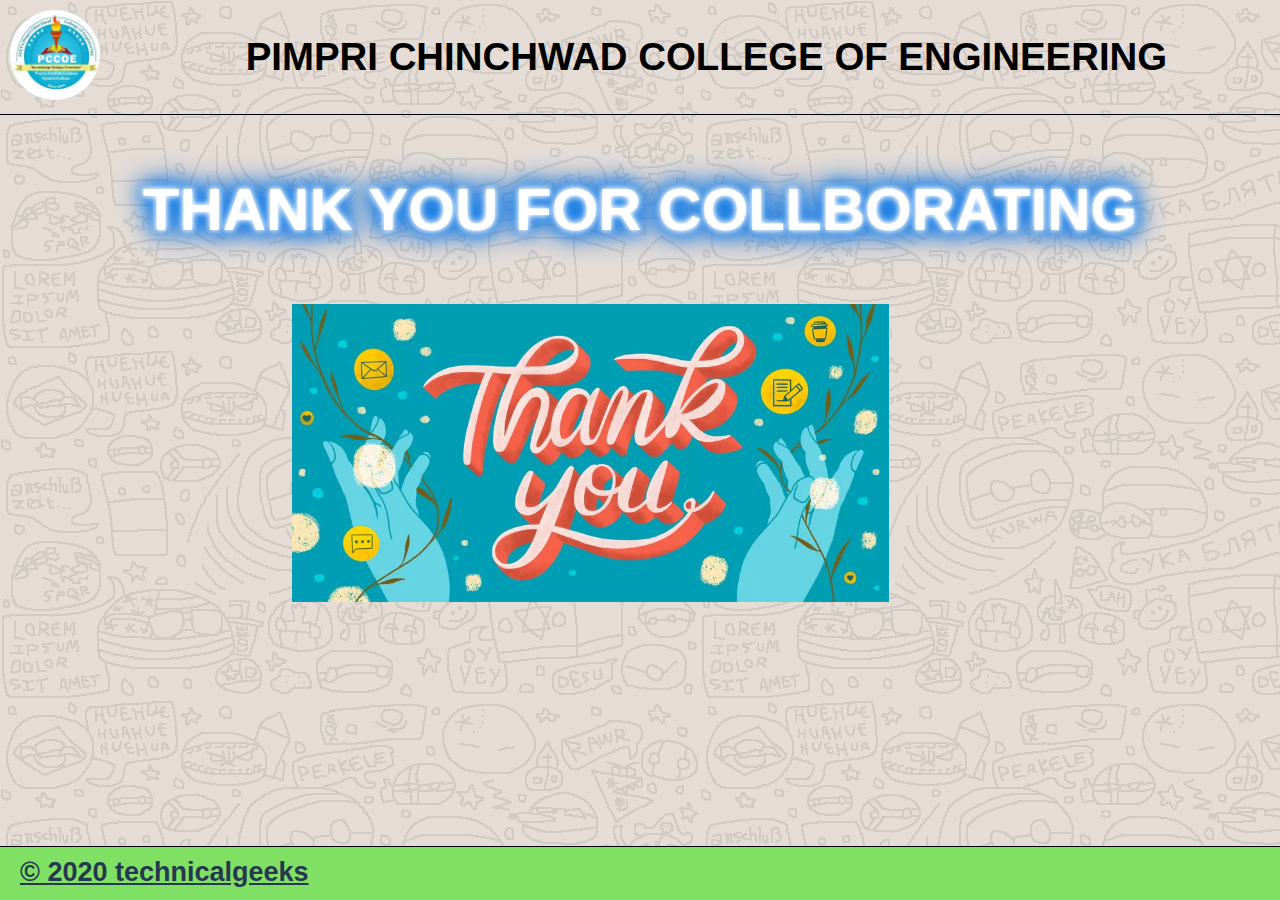
<file: templates/Thank.html>
<!DOCTYPE html>
<html lang="en">

<head>
    <meta charset="UTF-8">
    <meta name="keywords" content="HTML, CSS, JavaScript">
    <meta name="author" content="Technical Geeks">
    <meta name="viewport" content="width=device-width, initial-scale=1.0">
    <title>Proxy | CreateLecture</title>
    <link href="https://fonts.googleapis.com/css2?family=Open+Sans&display=swap" rel="stylesheet">
    <!--CSS File Link-->
    <link rel="stylesheet" href="../static/css/addstudent.css">
    <link rel="stylesheet" href="../static/css/lecture.css">
    <link rel="stylesheet" href="../static/css/thank.css">





    <!-- Awesome Fonts Link to StyleSheet -->
    <link rel="stylesheet" href="https://use.fontawesome.com/releases/v5.8.2/css/all.css" integrity="sha384-oS3vJWv+0UjzBfQzYUhtDYW+Pj2yciDJxpsK1OYPAYjqT085Qq/1cq5FLXAZQ7Ay" crossorigin="anonymous">
</head>

<body>
    <header>
        <a href="template.html" class="Institution_logo">
            <img src="../static/images/logo.jpg" alt="PCCoE" class="logo">
        </a>
        <h1>PIMPRI CHINCHWAD COLLEGE OF ENGINEERING</h1>

    </header>
    <main>
        <form class="form_cam" method="POST">
            <p>

                <h3>THANK YOU FOR COLLBORATING </h3>

            </p>
            <div>
                <img src="../static/images/thk.jpg" alt="Thank you image ">
            </div>
            <br>

        </form>
    </main>
    <footer class="footer">
        <div class="copyright">
            <a href="LICENSE" target="_blank">
                &copy; 2020 technicalgeeks
            </a>
        </div>
        <div class="footer-links">
            <a href="https://facebook.com/" target="_blank">
                <i class="fab fa-facebook"></i>
            </a>
            <a href="https://instagram.com/" target="_blank">
                <i class="fab fa-instagram"></i>
            </a>
            <a href="mailto:technicalgeeks20@gmail.com" target="_blank" style="text-decoration: none">
                <i class="far fa-envelope"></i>
            </a>
        </div>
    </footer>

    <script src="../static/javascript/index.js"></script>
</body>

</html>
</file>
<file: static/css/addstudent.css>
body {
     margin: 0;
     padding: 0;
     /* background: linear-gradient(to left, #00AAFF, #00FF6C);*/
     /* background-color: #00FF6C; */
     background: url("background.png");
     font-family: sans-serif;
 }
 
 header {
     display: flex;
     align-items: center;
     width: 100%;
     justify-content: center;
     align-content: center;
     border-bottom: 1px solid black;
 }
 /* header img {
    float: left;
     width: 8%;
    height: 80px; 
} */
 
 .Institution_logo {
     border: 1px;
     padding: 10px 10px 10px 10px;
     margin-right: auto;
     justify-content: flex-start;
     cursor: pointer;
     width: 20px;
 }
 
 .logo {
     border-radius: 100%;
     width: 7vw;
 }
 
 header h1 {
     /* border: 1px solid black; */
     text-align: center;
     /*margin-top: 0%;
    margin-left: 12%;
    margin-right: 5%;*/
     margin: auto;
     font-size: 3vw;
     font-weight: bold;
 }
 
 .User {
     border: 1px;
     justify-content: flex-end;
     margin-left: auto;
     margin: 10px 10px 10px 10px;
     padding: 5px 25px 5px 25px;
     cursor: pointer;
 }
 
 #signout-button {
     border: none;
     background-color: rgba(0, 0, 0, 0);
     font-size: 2vh;
     cursor: pointer;
 }
 /* 
main{
    align-content: center;
    justify-content: center;
    width: 100%;
} */
 /* 
.container {
    margin: 1%;
    margin-bottom: 3%;
    height: 530px;
    border: solid black;
} */
 /* footer {
    border: solid black;
    position: sticky;
    margin: 1%;
    margin-top: 0%;
    padding: 0%;
    height: 30px;
} */
 
 .footer {
     height: 6vh;
     width: 100%;
     position: fixed;
     bottom: 0;
     padding: 10px;
     background-color: #80e063;
     color: #25384f;
     font-weight: bolder;
     font-size: 3vh;
     border-top: 1px solid black;
     display: flex;
     flex-direction: row;
     justify-content: space-between;
     margin-bottom: 0%;
 }
 
 .footer-links>a,
 .footer>div>a {
     margin: 10px;
     color: inherit;
     justify-content: flex-end;
 }
 
 .footer-links>a>i {
     transform: scale(1.5);
 }
</file>
<file: static/css/lecture.css>
* {
    box-sizing: border-box;
}

main {
    display: flex;
    align-items: center;
    justify-content: center;
}

.container {
    background-color: #fff;
    border-radius: 5px;
    box-shadow: 0 2px 10px rgba(0, 0, 0, 0.3);
    width: 400px;
    margin: 25px 0;
}

h2 {
    text-align: center;
    margin: 0 0 20px 0;
}

.form {
    padding: 30px 40px;
}

.form-control {
    margin-bottom: 10px;
    padding-bottom: 10px;
}

.form-control label {
    color: black;
    font: bold;
    display: block;
    margin-bottom: 5px;
}

.form-control input {
    border: 2px solid #f0f0f0;
    border-radius: 4px;
    display: block;
    width: 100%;
    padding: 10px;
    font-size: 14px;
}

.form-control input:focus {
    outline: 0;
    border-color: #777;
}

.form button {
    cursor: pointer;
    background-color: #3498db;
    border: 2px solid #3498db;
    border-radius: 4px;
    color: #fff;
    display: block;
    font-size: 16px;
    padding: 10px;
    margin-top: 20px;
    width: 100%;
}

@media(max-width: 500px) {
    .container {
        margin: 0 25px;
    }
}
</file>
<file: static/css/thank.css>
.form_cam h3 {
    font-size: 60px;
    color: #fff;
    text-align: center;
    text-shadow: 0 0 5px #fff, 0 0 10px #fff, 0 0 15px #0073e6, 0 0 20px #0073e6, 0 0 25px #0073e6, 0 0 30px #0073e6, 0 0 35px #0073e6;
}

.form_cam img {
    margin-left: 15%;
    width: 60%;
    height: 80%;
}
</file>
